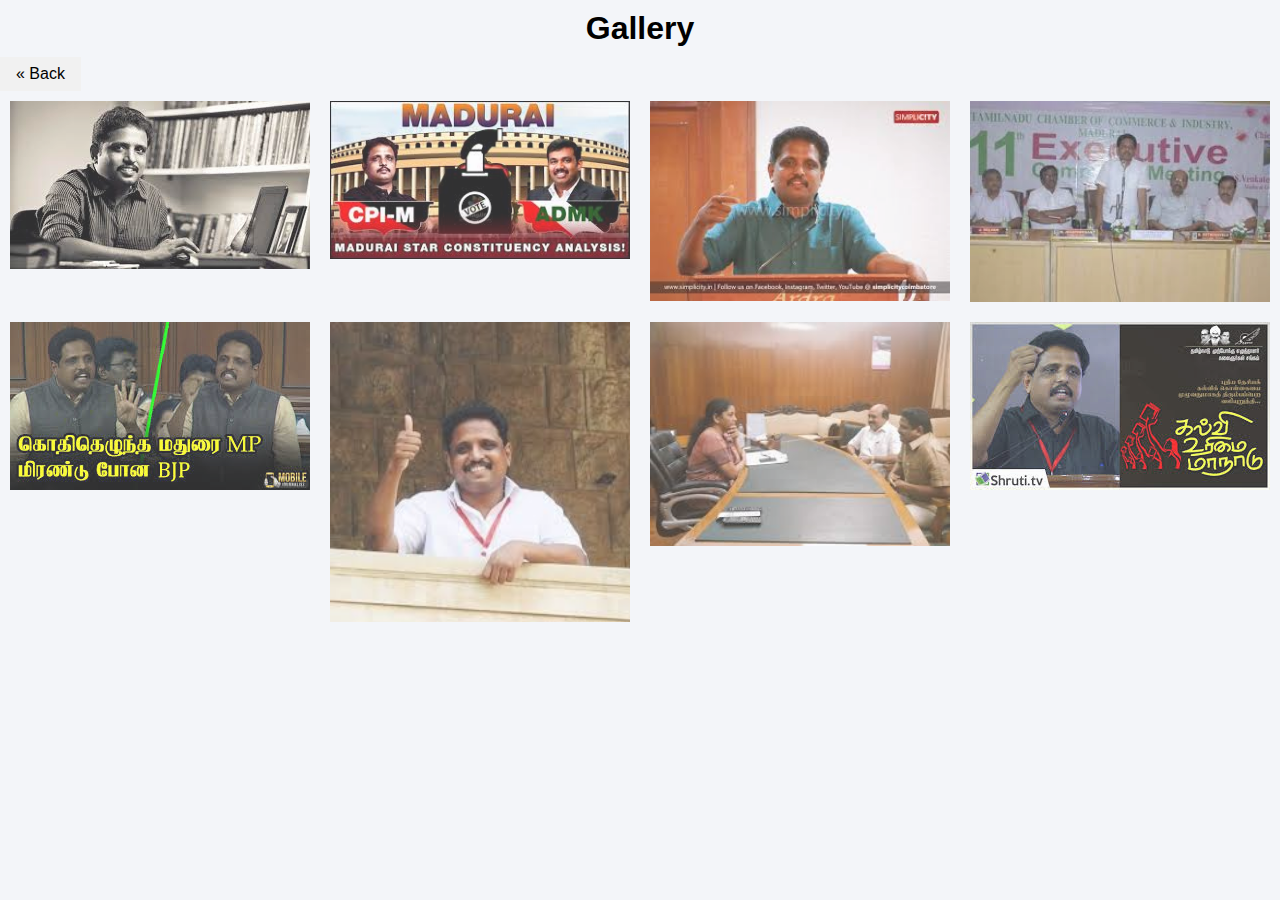
<file: gallery.html>
<html>
<head>
<meta name="viewport" content="width=device-width, initial-scale=1">
	<link rel="stylesheet" href="sty.css">

<style>
* {
  box-sizing: border-box;
}

body {
  margin: 0;
  font-family: Arial;
}

/* The grid: Four equal columns that floats next to each other */
.column {
  float: left;
  width: 25%;
  padding: 10px;
}

/* Style the images inside the grid */
.column img {
  opacity: 0.8; 
  cursor: pointer; 
}

.column img:hover {
  opacity: 1;
}

/* Clear floats after the columns */
.row:after {
  content: "";
  display: table;
  clear: both;
}

/* The expanding image container */
.container {
  position: relative;
  display: none;
}

/* Expanding image text */
#imgtext {
  position: absolute;
  bottom: 15px;
  left: 15px;
  color: white;
  font-size: 20px;
}

/* Closable button inside the expanded image */
.closebtn {
  position: absolute;
  top: 10px;
  right: 15px;
  color: white;
  font-size: 35px;
  cursor: pointer;
}

h1 {
  padding: 10px;
  text-align:center;
  }

</style>
</head>
<body>
<h1>Gallery</h1>
<a href="index.html" class="previous">&laquo; Back</a>
<br>
<!-- The four columns -->
<div class="row">
  <div class="column">
    <img src="m2.jpg" alt="Snow" style="width:100%" onclick="myFunction(this);">
  </div>
  <div class="column">
    <img src="m3.jpg" alt="Mountains" style="width:100%" onclick="myFunction(this);">
  </div>
  <div class="column">
    <img src="m4.jpg" alt="Mountains" style="width:100%" onclick="myFunction(this);">
  </div>
  <div class="column">
    <img src="m5.jpg" alt="Lights" style="width:100%" onclick="myFunction(this);">

  </div>
<div class="row">
  <div class="column">
    <img src="m6.jpg" alt="Nature" style="width:100%" onclick="myFunction(this);">
  </div>
  <div class="column">
    <img src="m7.jpg" alt="Snow" style="width:100%" onclick="myFunction(this);">
  </div>
  <div class="column">
    <img src="m8.jpg" alt="Mountains" style="width:100%" onclick="myFunction(this);">
  </div>
  <div class="column">
    <img src="m9.jpg" alt="Lights" style="width:100%" onclick="myFunction(this);">
  </div>
</div>


<div class="container">
  <span onclick="this.parentElement.style.display='none'" class="closebtn">&times;</span>
  <img id="expandedImg" style="width:100%">
  <div id="imgtext"></div>
</div><br><br><br><br>

<script>
function myFunction(imgs) {
  var expandImg = document.getElementById("expandedImg");
  var imgText = document.getElementById("imgtext");
  expandImg.src = imgs.src;
  imgText.innerHTML = imgs.alt;
  expandImg.parentElement.style.display = "block";
}
</script>

</body>
</html>
</file>
<file: sty.css>
<style>

/* Full-width input fields */
input[type=text], input[type=password] {
  width: 50%;
  padding: 12px 20px;
  margin: 8px 0;
  display: inline-block;
  border: 1px solid #ccc;
  box-sizing: border-box;

}


.text-block {
  position: absolute;
  bottom: 5px;
  right: 10px;
  color: white;
  }
.text-block2{
  position: absolute;
  bottom: 5px;
  left: 10px;
  color: white;
}
/* Set a style for all buttons */
button {
  background-color: slaterblue;
  color: white;
  padding: 14px 20px;
  margin: 8px 0;
  border: none;
  cursor: pointer;
  width: 50%;
}

button:hover {
  opacity: 0.8;
}

/* Extra styles for the cancel button */
.cancelbtn {
  width: auto;
  padding: 10px 18px;
  background-color: #f44336;
}

/* Center the image and position the close button */
.imgcontainer {
  text-align: center;
  margin: 24px 0 12px 0;
  position: relative;
}


.container {
  padding: 16px;
}

span.psw {
  float: right;
  padding-top: 16px;
}

/* The Modal (background) */
.modal {
  display: none; /* Hidden by default */
  position: absolute ; /* Stay in place */
  z-index: 1; /* Sit on top */

  width: 50%; /* Full width */
  height: 100%; /* Full height */
  overflow: auto; /* Enable scroll if needed */
  background-color: rgb(0,0,0); /* Fallback color */
  background-color: rgba(0,0,0,0.4); /* Black w/ opacity */
  bottom: 5px;
  left: 10px;
  color: red;

}


/* Modal Content/Box */
.modal-content {
  background-color: #fefefe;
  margin: 5% auto 15% auto; /* 5% from the top, 15% from the bottom and centered */
  border: 1px solid #888;
  width: 100%; /* Could be more or less, depending on screen size */
}

/* The Close Button (x) */
.close {
  position: absolute;
  right: 25px;
  top: 0;
  color: #000;
  font-size: 35px;
  font-weight: bold;
}

.close:hover,
.close:focus {
  color: red;
  cursor: pointer;
}

/* Add Zoom Animation */
.animate {
  -webkit-animation: animatezoom 0.6s;
  animation: animatezoom 0.6s
}

@-webkit-keyframes animatezoom {
  from {-webkit-transform: scale(0)} 
  to {-webkit-transform: scale(1)}
}
  
@keyframes animatezoom {
  from {transform: scale(0)} 
  to {transform: scale(1)}
}

/* Change styles for span and cancel button on extra small screens */
@media screen and (max-width: 300px) {
  span.psw {
     display: block;
     float: none;
  }
  .cancelbtn {
     width: 100%;
  }
}

h5{
color: red;
}
.button{
background-color: pink;
border:none;
color: white;
padding: 10px 15px 1px 15px;
text-align:center;
text-decoration:none;
display:inline-block;
font-size:20px;
margin: 2x 2px;
cursor:pointer;
border-radius: 12px;
}
h1 {
 
}
*{
  margin: 0;
  padding: 0;
  box-sizing: border-box;
  list-style: none;
  text-decoration: none;
  font-family: 'Josefin Sans', sans-serif;
}

body{
   background-color: #f3f5f9;
}

.container {
  position: relative;
  text-align: auto;
  color: white;
}

.bottom-left {
  position: absolute;
  bottom: 8px;
  left: 16px;
}

.top-left {
  position: absolute;
  top: 8px;
  left: 16px;
}

.top-right {
  position: absolute;
  top: 8px;
  right: 16px;
}

.bottom-right {
  position: absolute;
  bottom: 8px;
  right: 16px;
}

.centered {
  position: absolute;
  top: 50%;
  left: 70%;
  transform: translate(-50%, -50%);
}
ul {
  list-style-type: none;
  margin: 0;
  padding: 0;
  width: 15%;
  background-color: #f1f1f1;
  position: fixed;
  height: 700%;
  overflow: auto;
}

li a {
  display: block;
  color: #000;
  padding: 8px 16px;
  text-decoration: none;
}

li a.active {
  background-color: #4CAF50;
  color: white;
}

li a:hover:not(.active) {
  background-color: #555;
  color: white;
}
a {
  text-decoration: none;
  display: inline-block;
  padding: 8px 16px;
}

a:hover {
  background-color: green;
  color: black;
}

.previous {
  background-color: #f1f1f1;
  color: black;
}

.next {
  background-color: #4CAF50;
  color: white;
}

.round {
  border-radius: 50%;
}

</style>
</file>
